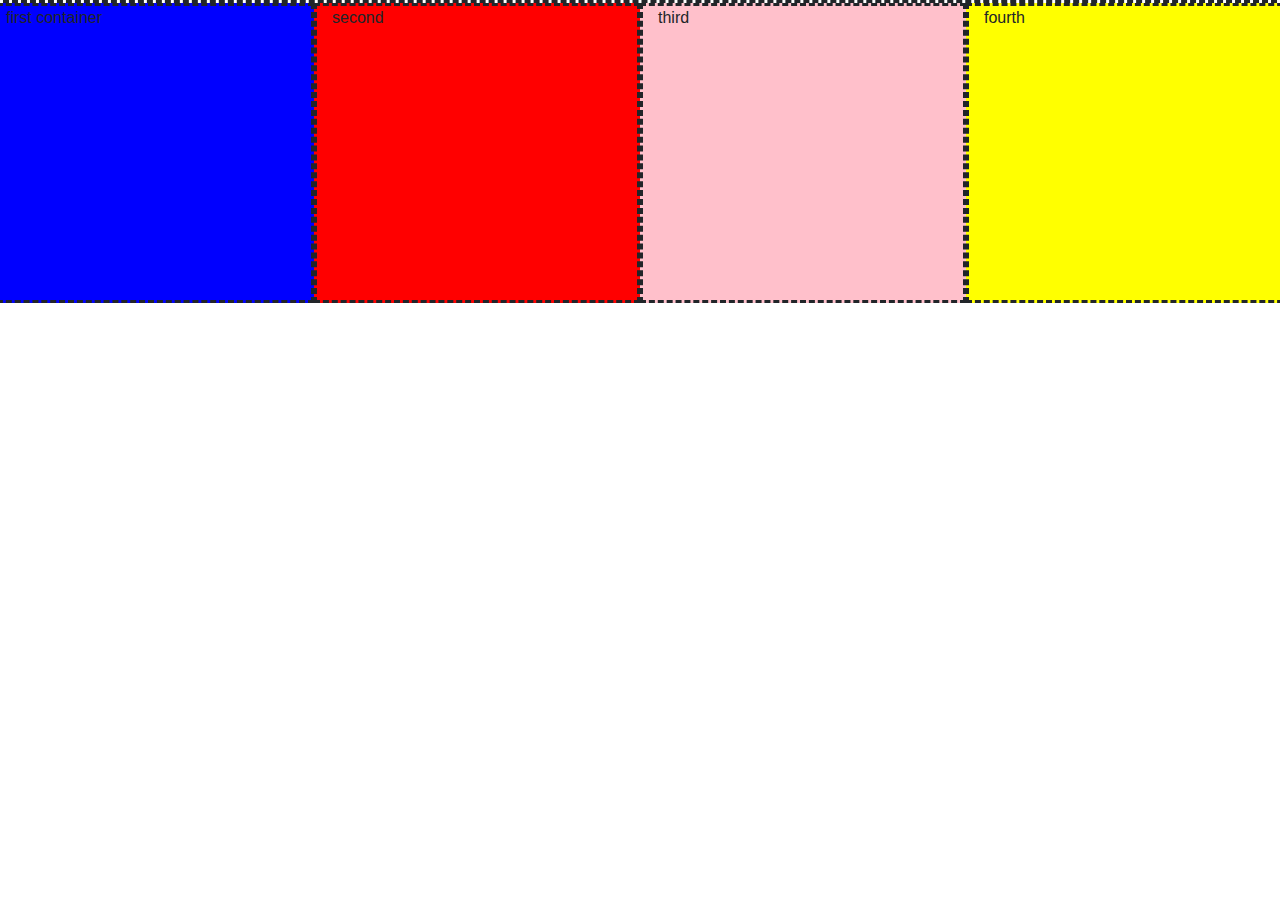
<file: bootstrap_1/index.html>
<!DOCTYPE html>
<html>
    <head>
        <title>
            Learning Bootstrap
        </title>
       <link rel="stylesheet" href="https://maxcdn.bootstrapcdn.com/bootstrap/4.1.3/css/bootstrap.min.css">
        <link rel="stylesheet" type="text/css" href="styles.css">
    </head>
    <body>
        <div class="row">
            <div class="col-lg-3" style="background-color:blue; ">first container</div>
            <div class="col-lg-3" style="background-color:red;">second</div>
            <div class="col-lg-3" style="background-color:pink;">third</div>
            <div class="col-lg-3" style="background-color:yellow;">fourth</div>
        </div>
    </body>
</html>
</file>
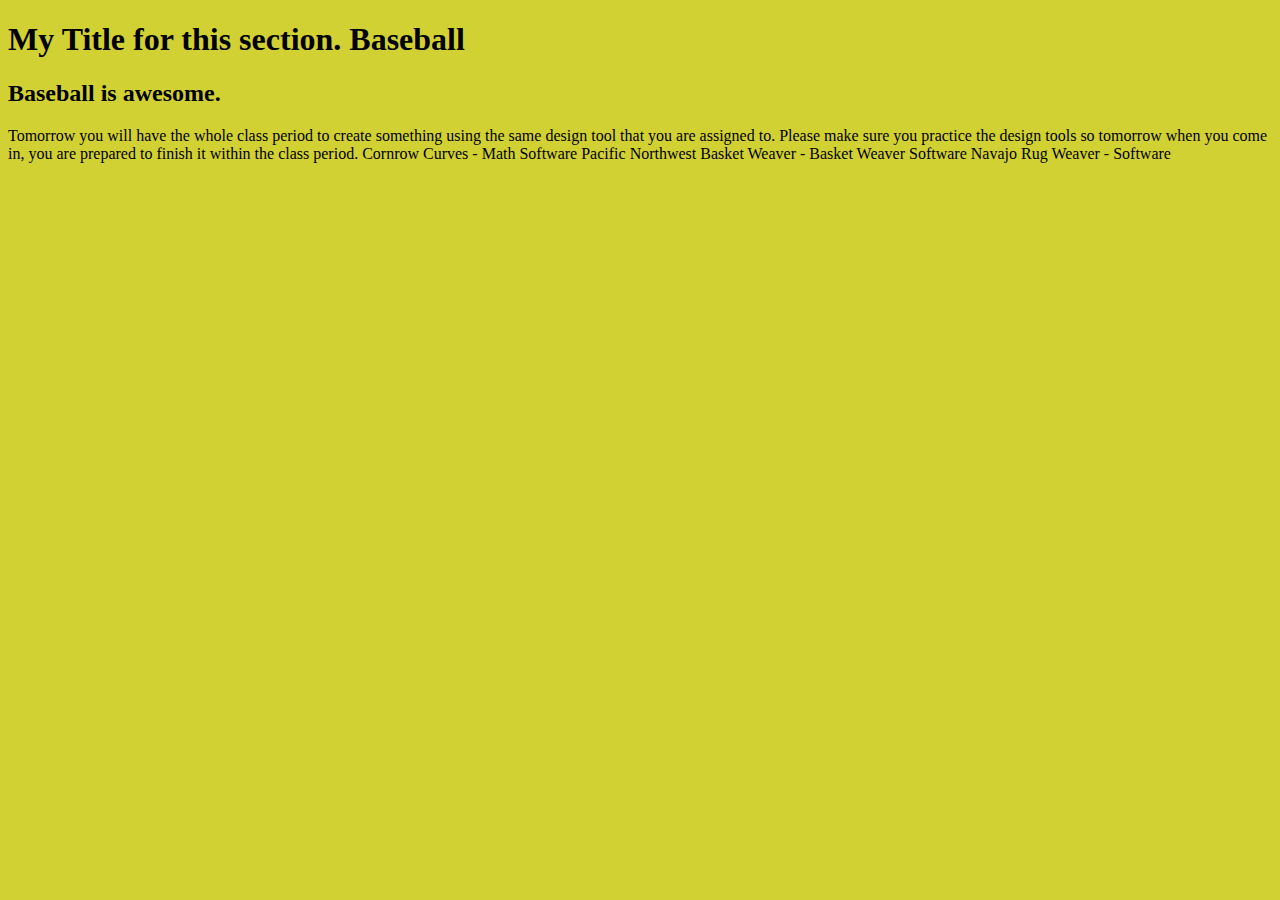
<file: challenge_1/index.html>
<!DOCTYPE html>
<html>
    <head>
        <title> This is for showing kids how to use this file. </title>
    </head>
    <body style="background-color: #D2D133;">
        <h1
        <h1>
            My Title for this section. Baseball
        </h1>
        <h2>
            Baseball is awesome. 
        </h2>
        <p>
            Tomorrow you will have the whole class period to create something using the same design tool that you are assigned to. Please make sure you practice the design tools so tomorrow when you come in, you are prepared to finish it within the class period.
            Cornrow Curves - Math Software
            Pacific Northwest Basket Weaver - Basket Weaver Software 
            Navajo Rug Weaver - Software
        </p>
    </body>
</html>
</file>
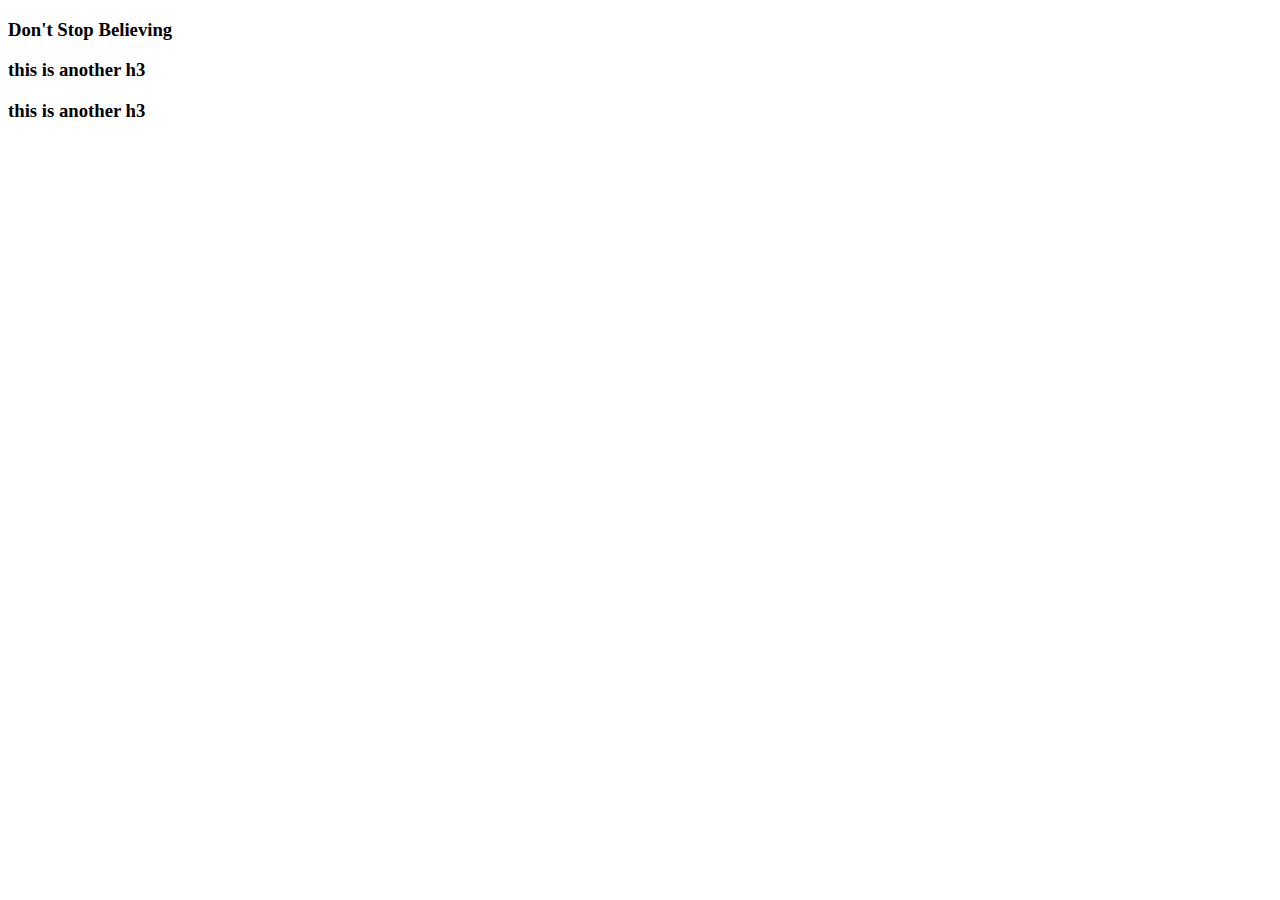
<file: favArtist/index.html>
<!DOCTYPE html>
<html>
    <head>
        <link rel="stylesheet" type="text/css" href="style.css">
        <title>
            
        </title>
    </head>
    <body>
        <h3 >
            Don't Stop Believing 
        </h3>
        <p>
            
        </p>
        <h3>
            this is another h3
        </h3>
        <h3>
            this is another h3
        </h3>
    </body>
</html>
</file>
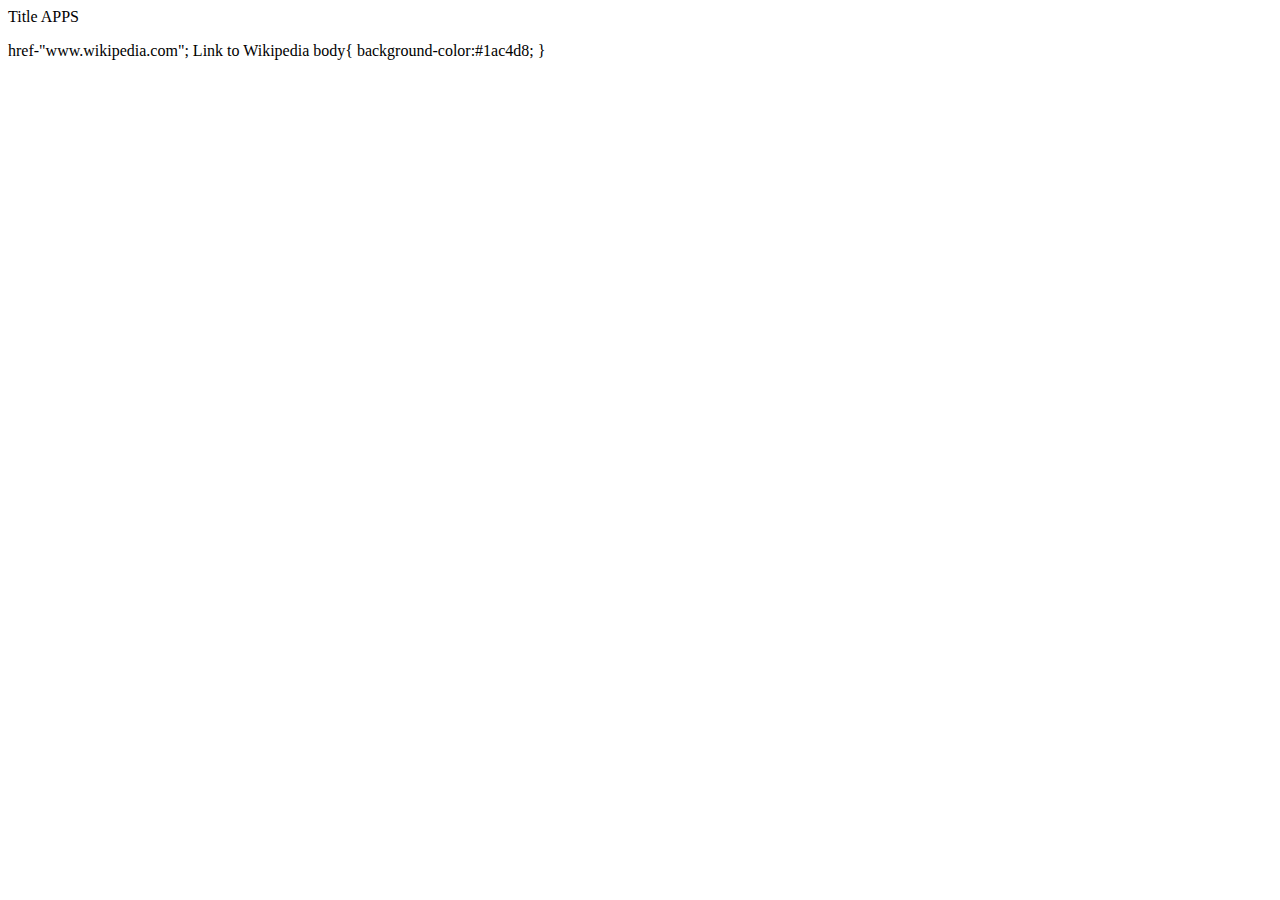
<file: SemesterExam/index.html>
<!DOCTYPE html>
<html>
    <head>
        Title
    </head>
    <body>
        <img="http://www.coe.montana.edu/advising/images/Online%20Image.png"
        <h1>APPS
        <p>
            
        </p>
        </h1>
        <body>
            <a> 
                href-"www.wikipedia.com"; Link to Wikipedia
            </a>
        </body>
        body{
        
            background-color:#1ac4d8;
            
        }    
    </body>
</html>
</file>
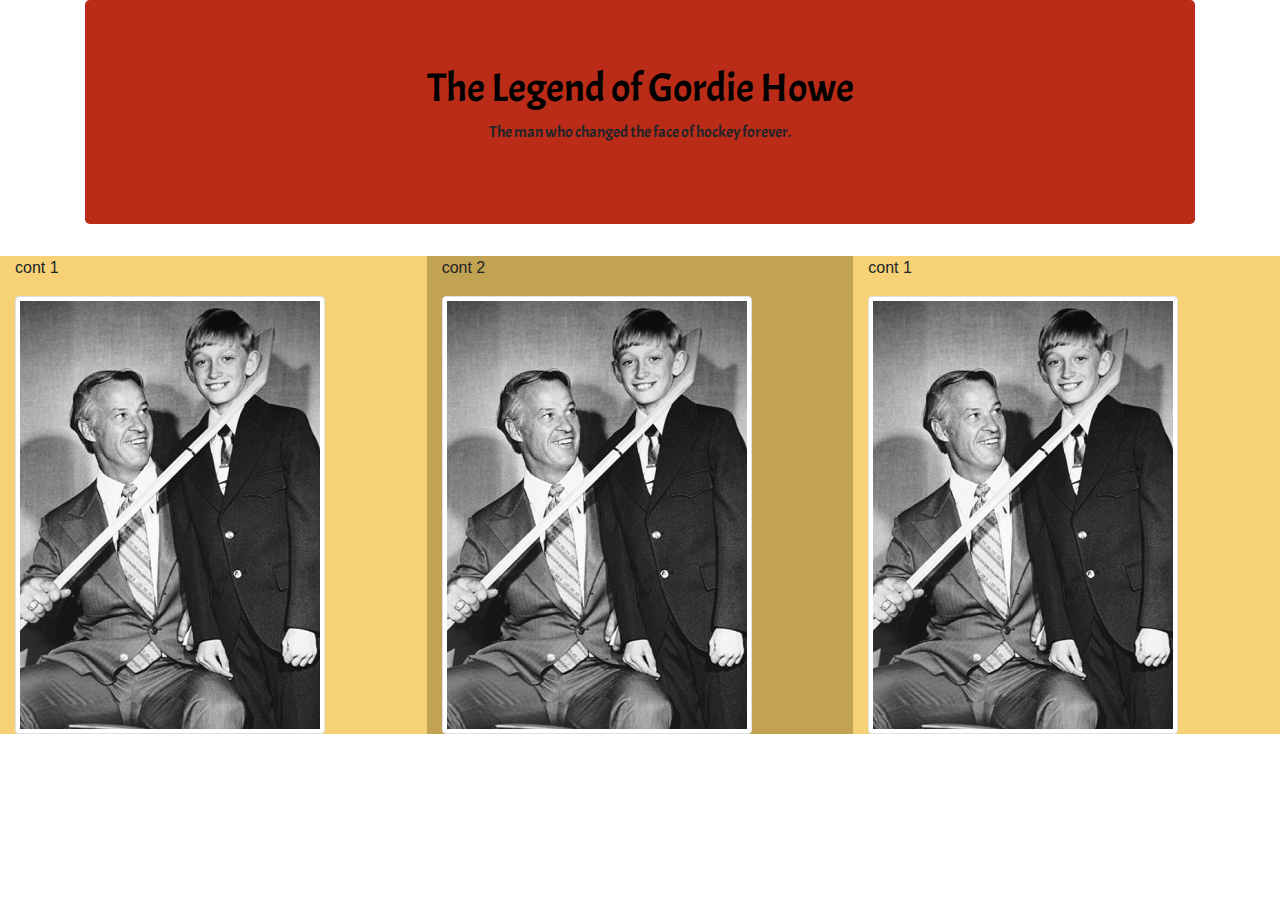
<file: tributeCite/index.html>
<!DOCTYPE html>
<html>
    <head>
        
        <!--bootstrap CDN-->
        <link rel="stylesheet" href="https://maxcdn.bootstrapcdn.com/bootstrap/4.2.1/css/bootstrap.min.css">
        <script src="https://ajax.googleapis.com/ajax/libs/jquery/3.3.1/jquery.min.js"></script>
        <script src="https://cdnjs.cloudflare.com/ajax/libs/popper.js/1.14.6/umd/popper.min.js"></script>
        <script src="https://maxcdn.bootstrapcdn.com/bootstrap/4.2.1/js/bootstrap.min.js"></script>
        
        <!--stylesheet-->
        <link rel="stylesheet" type="text/css" href="styles.css">
        
        <!--fonts-->
        <link href="https://fonts.googleapis.com/css?family=Acme" rel="stylesheet">
        
        
        <title>
            MR. HOCKEY
        </title>
        
    </head>
    <body>
       
       <div class="container">
           <div class="jumbotron">
               <h1 id="main">
                   The Legend of Gordie Howe
               </h1>
               <p>
                   The man who changed the face of hockey forever.
               </p>
           </div>
       </div> 
       
       <!--images in a row-->
       <div class="container-fluid">
           <div class="row" style="background-color:#F6D176">
               <div class="col-lg-4">
                   <p> cont 1</p>
                   <img src="images/gordie3.jpg" class="img-thumbnail">
               </div>
               <div class="col-lg-4" style="background-color:#C2A253;">
                   <p> cont 2</p>
                   <img src="images/gordie3.jpg" class="img-thumbnail">
               </div>
               <div class="col-lg-4">
                   <p> cont 1</p>
                   <img src="images/gordie3.jpg" class="img-thumbnail">
               </div>
               
           </div>
       </div>
        
    </body>
</html>
</file>
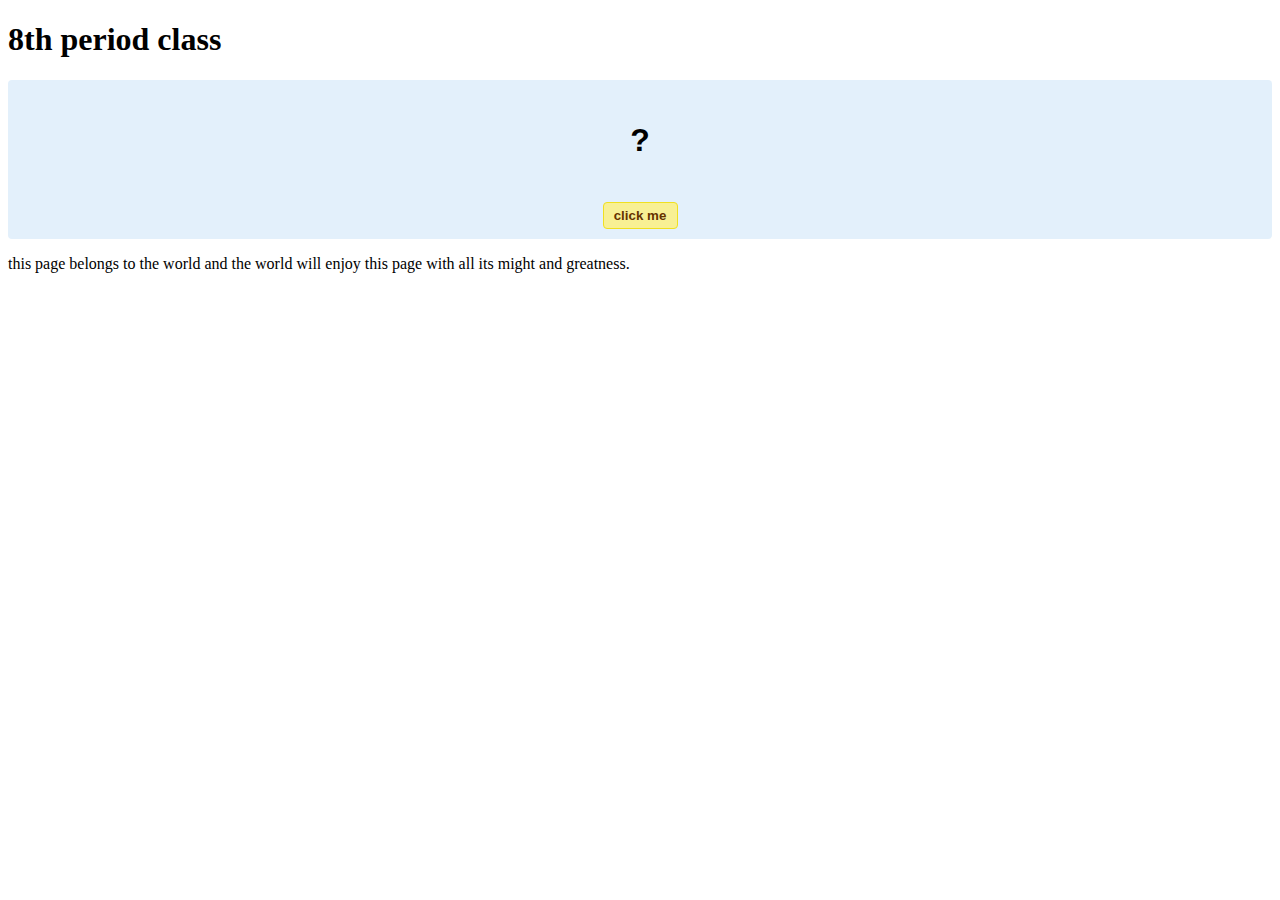
<file: hello-world.html>
<!DOCTYPE html>
<!-- HTML5 Hello world by kirupa - http://www.kirupa.com/html5/getting_your_feet_wet_html5_pg1.htm -->
<html lang="en-us">

<head>
<meta charset="utf-8">
<title>Hello...</title>
<style type="text/css">
#mainContent {
	font-family: Arial, Helvetica, sans-serif;
	font-size: xx-large;
	font-weight: bold;
	background-color: #E3F0FB;
	border-radius: 4px;
	padding: 10px;
	text-align: center;
}
.buttonStyle {
	border-radius: 4px;
	border: thin solid #F0E020;
	padding: 5px;
	background-color: #F8F094;
	font-family: "Segoe UI", Tahoma, Geneva, Verdana, sans-serif;
	font-weight: bold;
	color: #663300;
	width: 75px;
}

.buttonStyle:hover {
	border: thin solid #FFCC00;
	background-color: #FCF9D6;
	color: #996633;
	cursor: pointer;
}
.buttonStyle:active {
	border: thin solid #99CC00;
	background-color: #F5FFD2;
	color: #669900;
	cursor: pointer;
}

</style>
</head>

<body>
<h1>8th period class</h1>
<div id="mainContent">
<p id="helloText">?</p>
<button id="clickButton" class="buttonStyle">click me</button>
</div>
<script> 
var myButton = document.getElementById("clickButton");
var myText = document.getElementById("helloText");

myButton.addEventListener('click', doSomething, false)

function doSomething() {
	myText.textContent = "hello, world!";
}
</script>
<p> this page belongs to the world and the world will enjoy this page with all its might and greatness. </p>
</body>
</html>
</file>
<file: bootstrap_1/styles.css>
div{
    height: 300px;
    
    border-color:black;
    border:solid;
    border-style:dashed;
}
</file>
<file: favArtist/style.css>
body {
  
}

h3 {
    font-family:fantasy;
}
</file>
<file: tributeCite/styles.css>
.jumbotron{
    background-color:#BB2C18;
    background-size:100% 100%;
    font-family: 'Acme', sans-serif;
    text-align:center;
}
h1{
    color:black;
    font-family: 'Acme', sans-serif;
    
}

.col-lg-4{
    display:block;
    margin-left:auto;
    margin-right:auto;
    
    
}
</file>
